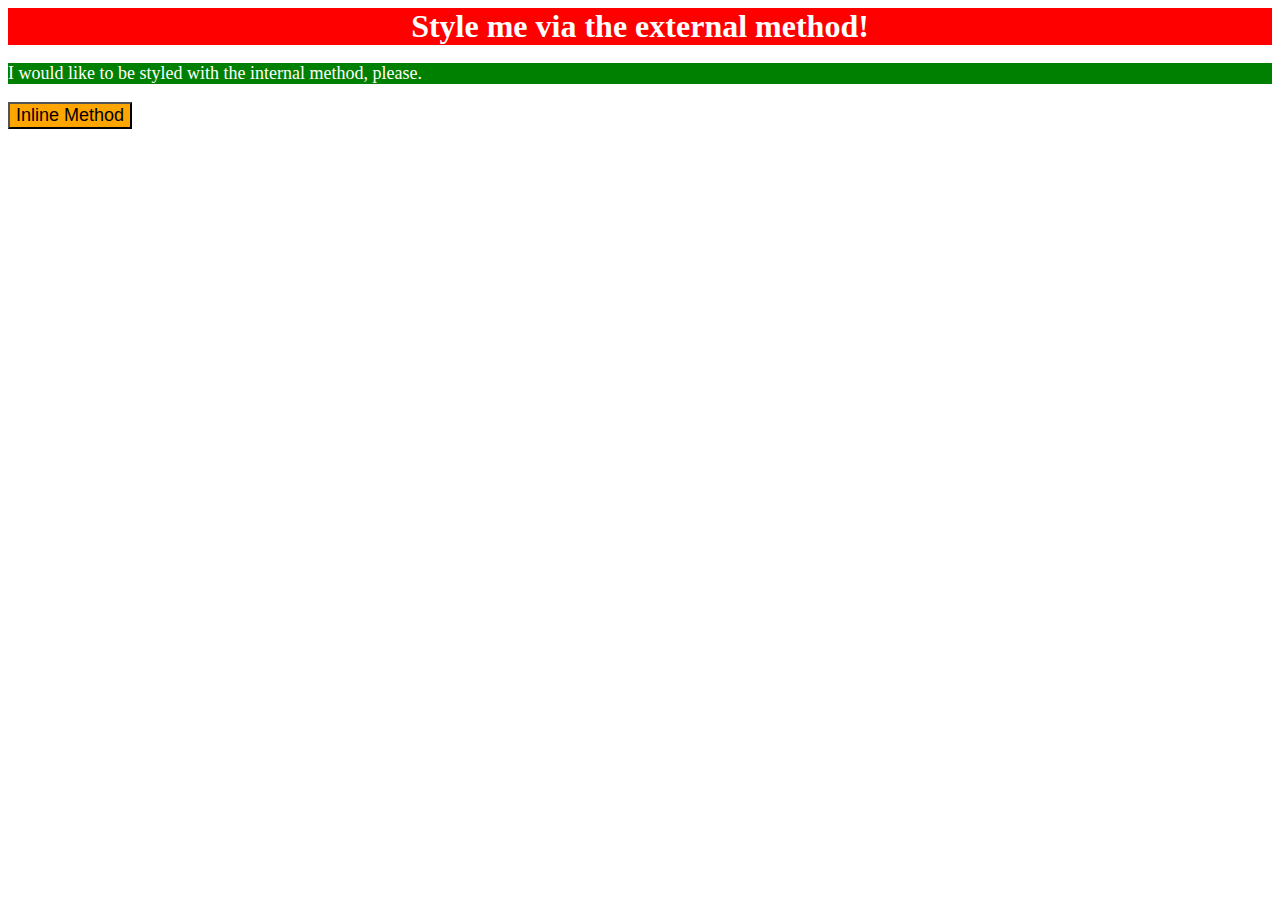
<file: foundations/01-css-methods/index.html>
<!DOCTYPE html>
<html lang="en">
  <head>
    <!-- base info -->
    <meta charset="UTF-8">
    <meta http-equiv="X-UA-Compatible" content="IE=edge">
    <meta name="viewport" content="width=device-width, initial-scale=1.0">
    <title>Methods for Adding CSS</title>
    <link rel="stylesheet" href="styles.css">

    <style>
      p {
        background-color: green;
        color: white;
        font-size: 18px;
      }
    </style>
  </head>
  <body>
    <div>Style me via the external method!</div>
    <p>I would like to be styled with the internal method, please.</p>
    <button style="background-color: orange; font-size: 18px;">Inline Method</button>
  </body>
</html>
</file>
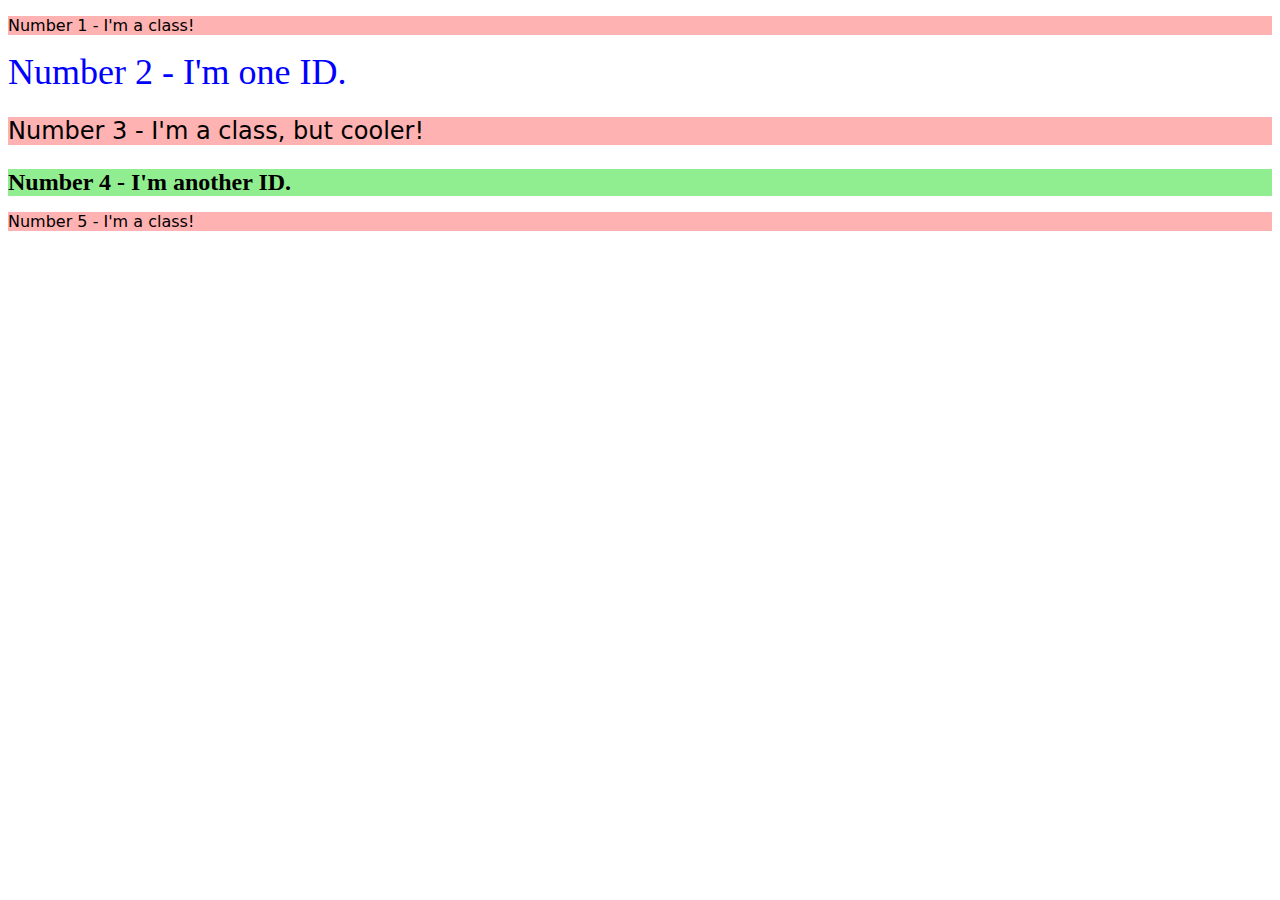
<file: foundations/02-class-id-selectors/index.html>
<!DOCTYPE html>
<html lang="en">
  <head>
    <meta charset="UTF-8">
    <meta http-equiv="X-UA-Compatible" content="IE=edge">
    <meta name="viewport" content="width=device-width, initial-scale=1.0">
    <title>Class and ID Selectors</title>
    <link rel="stylesheet" href="style.css">
  </head>
  <body>
    <p class="odd">Number 1 - I'm a class!</p>
    <div id="bigblue">Number 2 - I'm one ID.</div>
    <p class="odd big">Number 3 - I'm a class, but cooler!</p>
    <div id="greenandbold">Number 4 - I'm another ID.</div>
    <p class="odd">Number 5 - I'm a class!</p>
  </body>
</html>
</file>
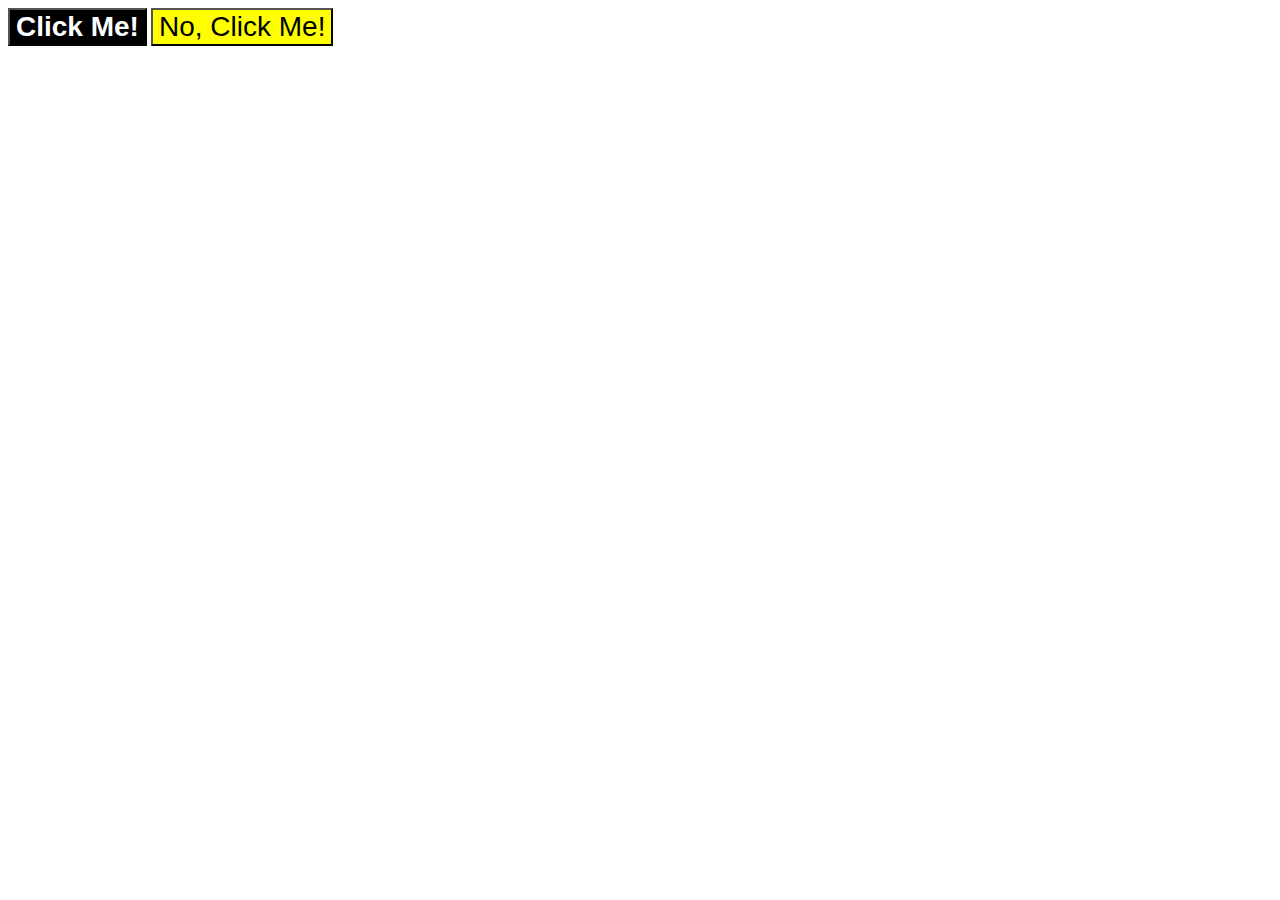
<file: foundations/03-grouping-selectors/index.html>
<!DOCTYPE html>
<html lang="en">
  <head>
    <meta charset="UTF-8">
    <meta http-equiv="X-UA-Compatible" content="IE=edge">
    <meta name="viewport" content="width=device-width, initial-scale=1.0">
    <title>Grouping Selectors</title>
    <link rel="stylesheet" href="style.css">
  </head>
  <body>
    <button class="blackbutton">Click Me!</button>
    <button class="yellowbutton">No, Click Me!</button>
  </body>
</html>
</file>
<file: foundations/01-css-methods/styles.css>
div {
    background-color: red;
    color: white;
    font-size: 32px;
    text-align: center;
    font-weight: bold;    
}
</file>
<file: foundations/02-class-id-selectors/style.css>
.odd {
    background-color: hsl(360, 100%, 70%, 0.5);
    font-family: Verdana, 'DejaVu Sans', sans-serif;
}

.odd.big {
    font-size: 24px;
}

#bigblue {
    color:rgb(0, 0, 255);
    font-size: 36px;
}

#greenandbold {
    background-color: #90ee90;
    font-size: 24px;
    font-weight: 700;
}
</file>
<file: foundations/03-grouping-selectors/style.css>
.blackbutton, .yellowbutton {
    font-size: 28px;
    font-family: Helvetica, 'Times New Roman', sans-serif;
}

.blackbutton {
    background-color: #000000;
    color: white;
    font-weight: bold;
}

.yellowbutton {
    background-color: rgb(255, 255, 0);
}
</file>
